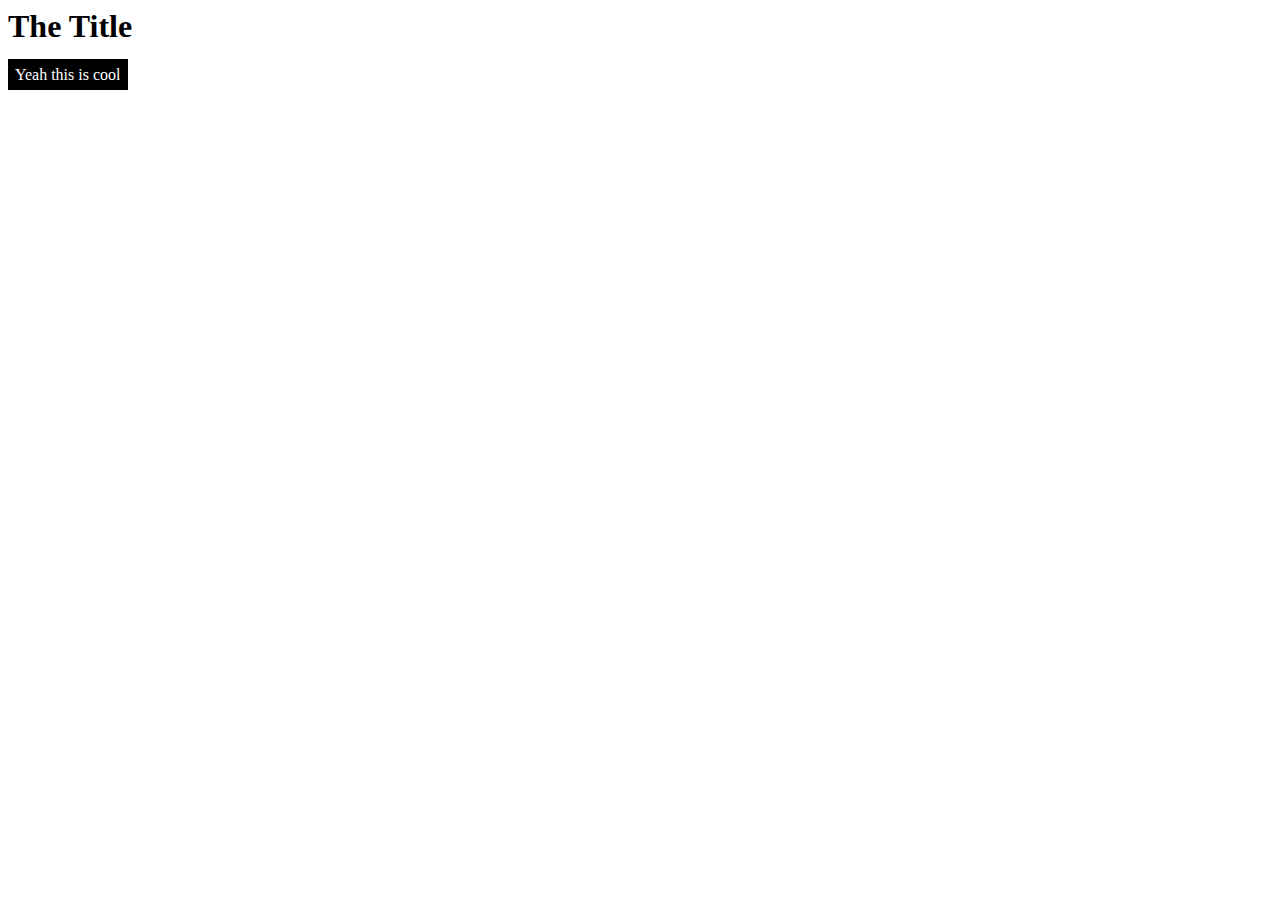
<file: index.html>
<head><link href="http://ahillio.github.io/html-stuff/stuff.css" rel="stylesheet"></head>
<body>
<div id="header">
  <div class="container">
    <h1>The Title</h1>
    <span id="slogan">Yeah this is cool</span>
  </div>
</div>
</body>
</file>
